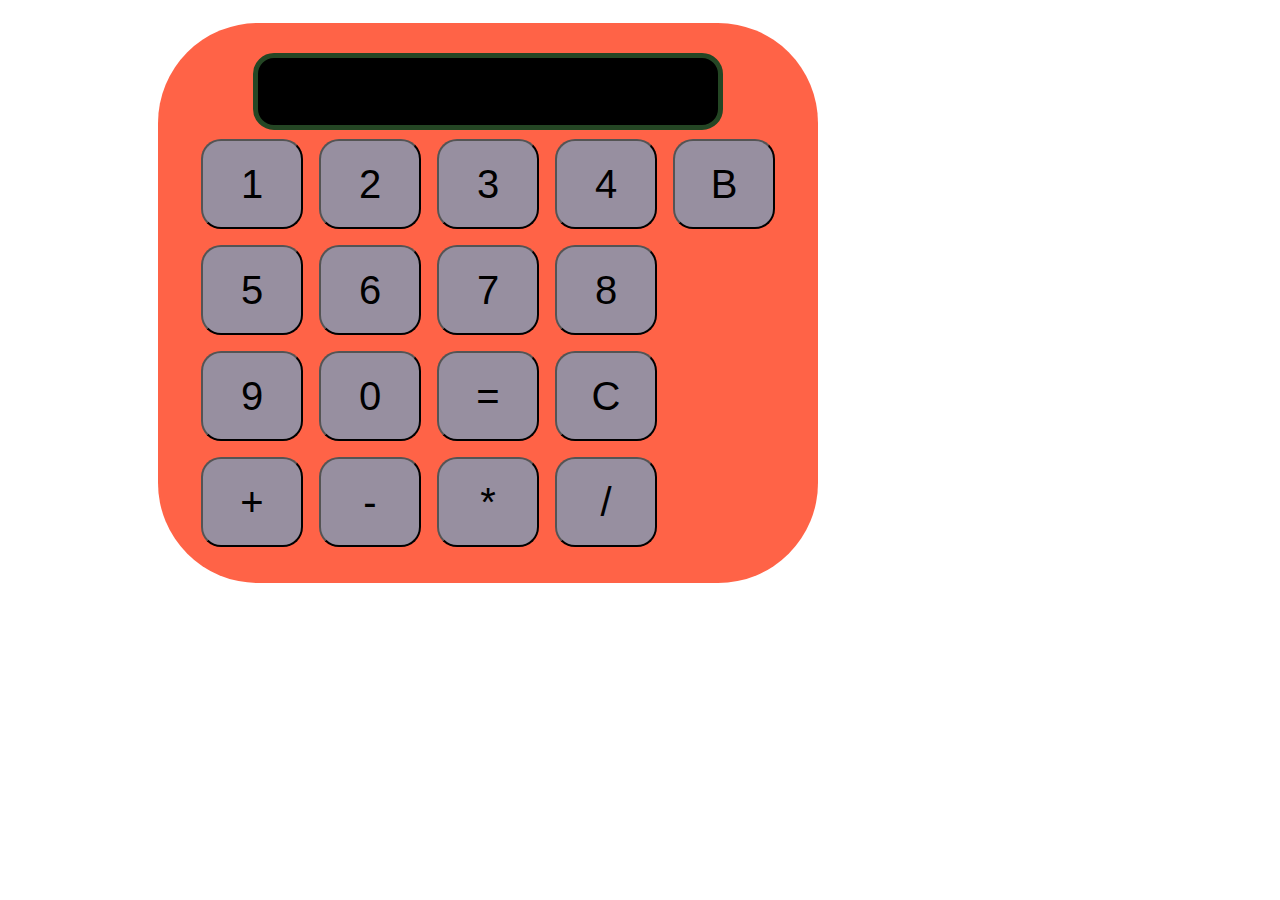
<file: calcuator/index.html>
<!DOCTYPE html>
<html lang="en">
<head>
    <meta charset="UTF-8">
    <meta http-equiv="X-UA-Compatible" content="IE=edge">
    <meta name="viewport" content="width=device-width, initial-scale=1.0">
    <title>Document</title>
    <link href="styles.css" rel="stylesheet">
</head>
<body>
    <div class="container">
        <div id="display">
        <input type="text" id="screen">
        </div>
        <table>
            <tr id="row1">
                <td><button>1</button></td>
                <td><button>2</button></td>
                <td><button>3</button></td>
                <td><button>4</button></td>
                <td><button>B</button></td>
            </tr>
            
            <tr id="row2">
                <td><button>5</button></td>
                <td><button>6</button></td>
                <td><button>7</button></td>
                <td><button>8</button></td>
            </tr>
            <tr id="row3">
                <td><button>9</button></td>
                <td><button>0</button></td>
                <td><button>=</button></td>
                <td><button>C</button></td>
            </tr>
            <tr id="row4">
                <td><button>+</button></td>
                <td><button>-</button></td>
                <td><button>*</button></td>
                <td><button>/</button></td>
            </tr>
        </table>
        
    </div>
    <script src="java.js"></script>
</body>
</html>
</file>
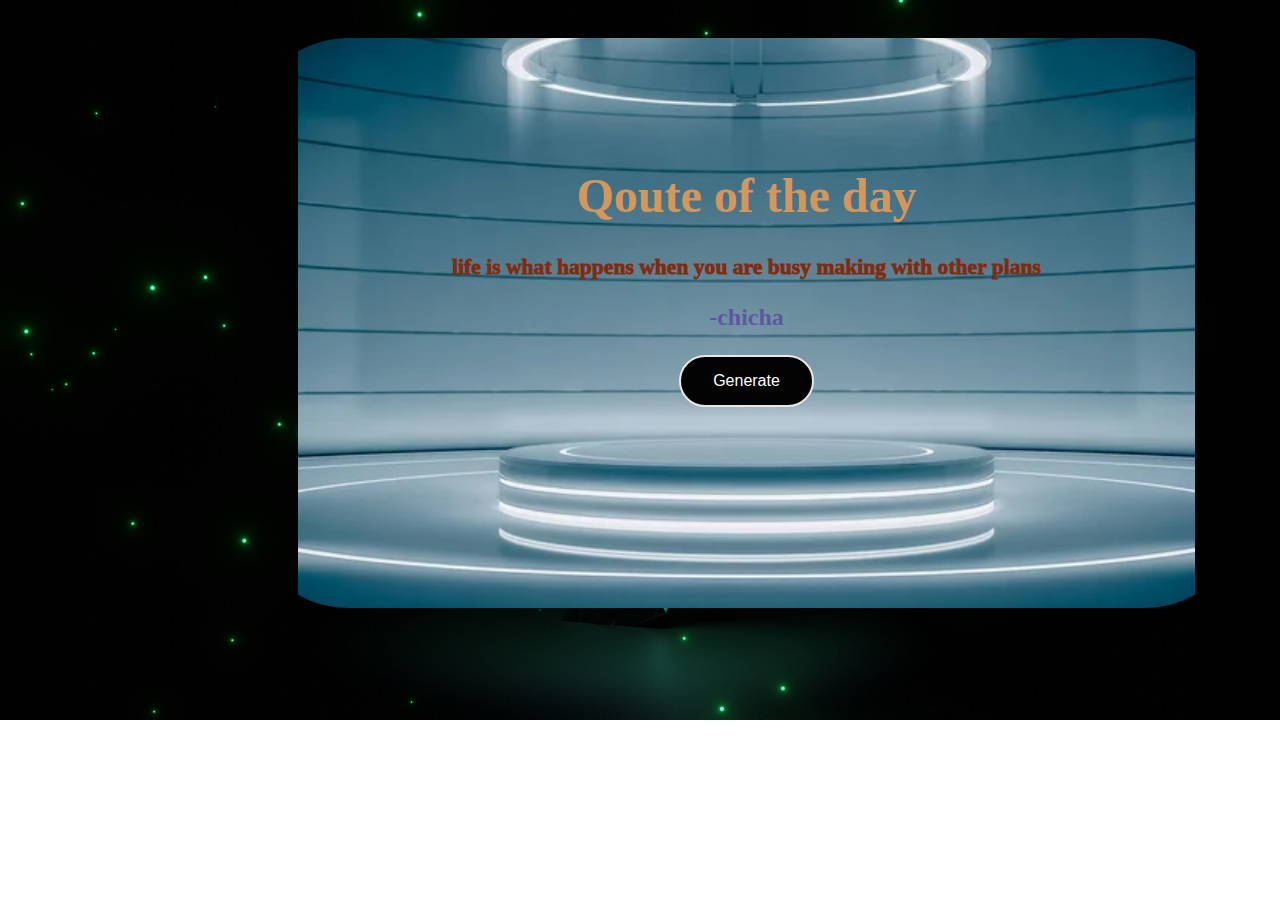
<file: quote/index.html>
<!DOCTYPE html>
<html lang="en">
<head>
    <meta charset="UTF-8">
    <meta http-equiv="X-UA-Compatible" content="IE=edge">
    <meta name="viewport" content="width=device-width, initial-scale=1.0">
    <title>Document</title>
    <link href="styles.css" rel="stylesheet">
</head>
<body>
    <div class="container">
        <h1>Qoute of the day</h1>
        <div id="display">
            life is what happens when you are busy making with other plans
        </div>
        <p id="Author">
            -chicha
        </p>
        <button id="generate">Generate</button>
    </div>
    <script src="script.js"></script>
</body>
</html>
</file>
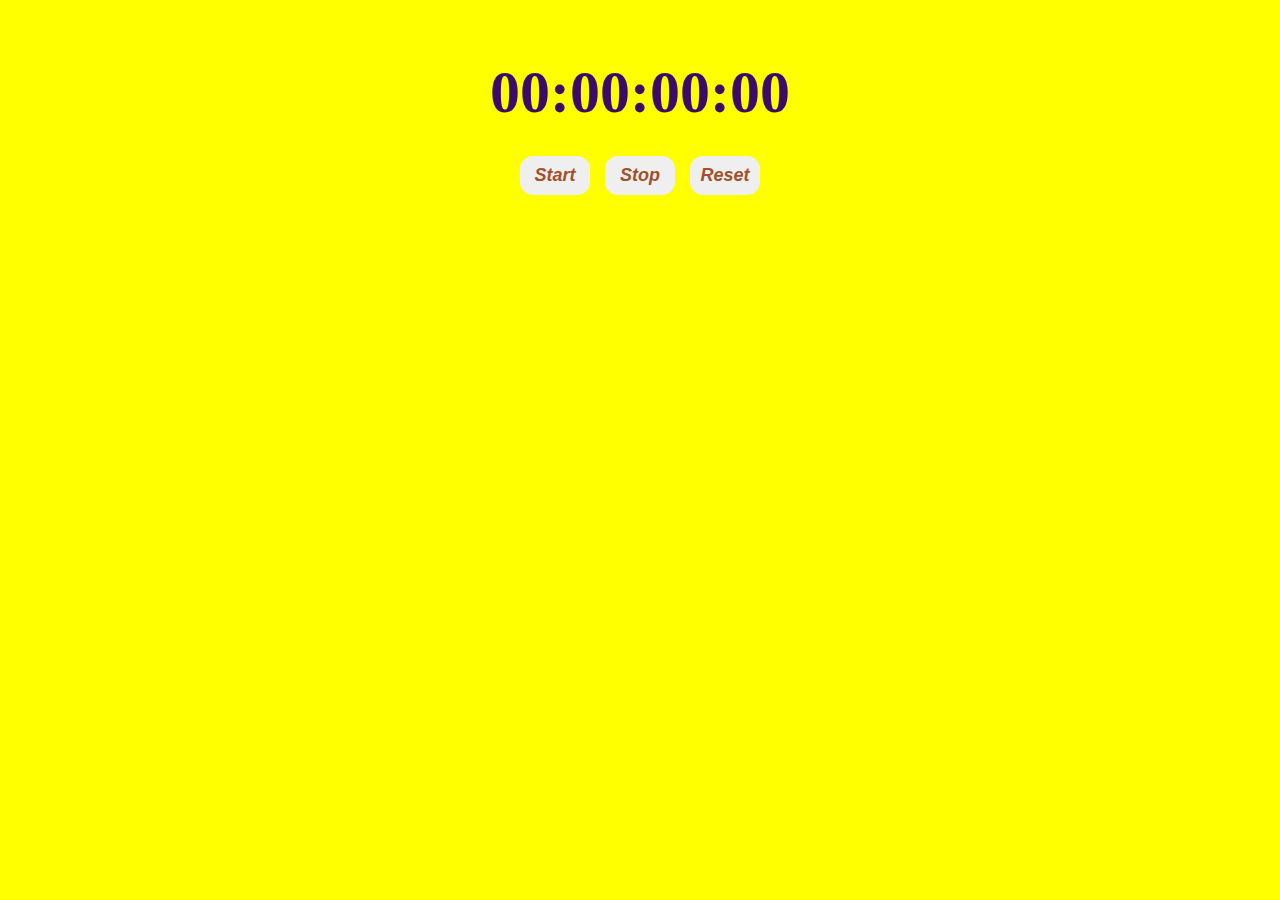
<file: stopwatch/index.html>
<!DOCTYPE html>
<html lang="en">
<head>
    <meta charset="UTF-8">
    <meta http-equiv="X-UA-Compatible" content="IE=edge">
    <meta name="viewport" content="width=device-width, initial-scale=1.0">
    <title>StopWatch</title>
    <link rel="stylesheet" href="https://cdnjs.cloudflare.com/ajax/libs/font-awesome/6.3.0/css/all.min.css" integrity="sha512-SzlrxWUlpfuzQ+pcUCosxcglQRNAq/DZjVsC0lE40xsADsfeQoEypE+enwcOiGjk/bSuGGKHEyjSoQ1zVisanQ==" crossorigin="anonymous" referrerpolicy="no-referrer" />
    <link href="styles.css" rel="stylesheet">

</head>
<body>
    <!--creating the stop watch of basic structure-->
    <div class="container">
        <!--creating box to display the time-->
        <div class="Displaytimer">
            00:00:00:00
        </div>
        <!--button section-->
        <div class="Button">
            <button id="Startbtn">Start</button>
            <button id="Stopbtn">Stop</button>
            <button id="Resetbtn">Reset</button>
        </div>
    </div>  
    <!--creating the script link-->
    <script src="scripts.js"></script>
</body>
</html>
</file>
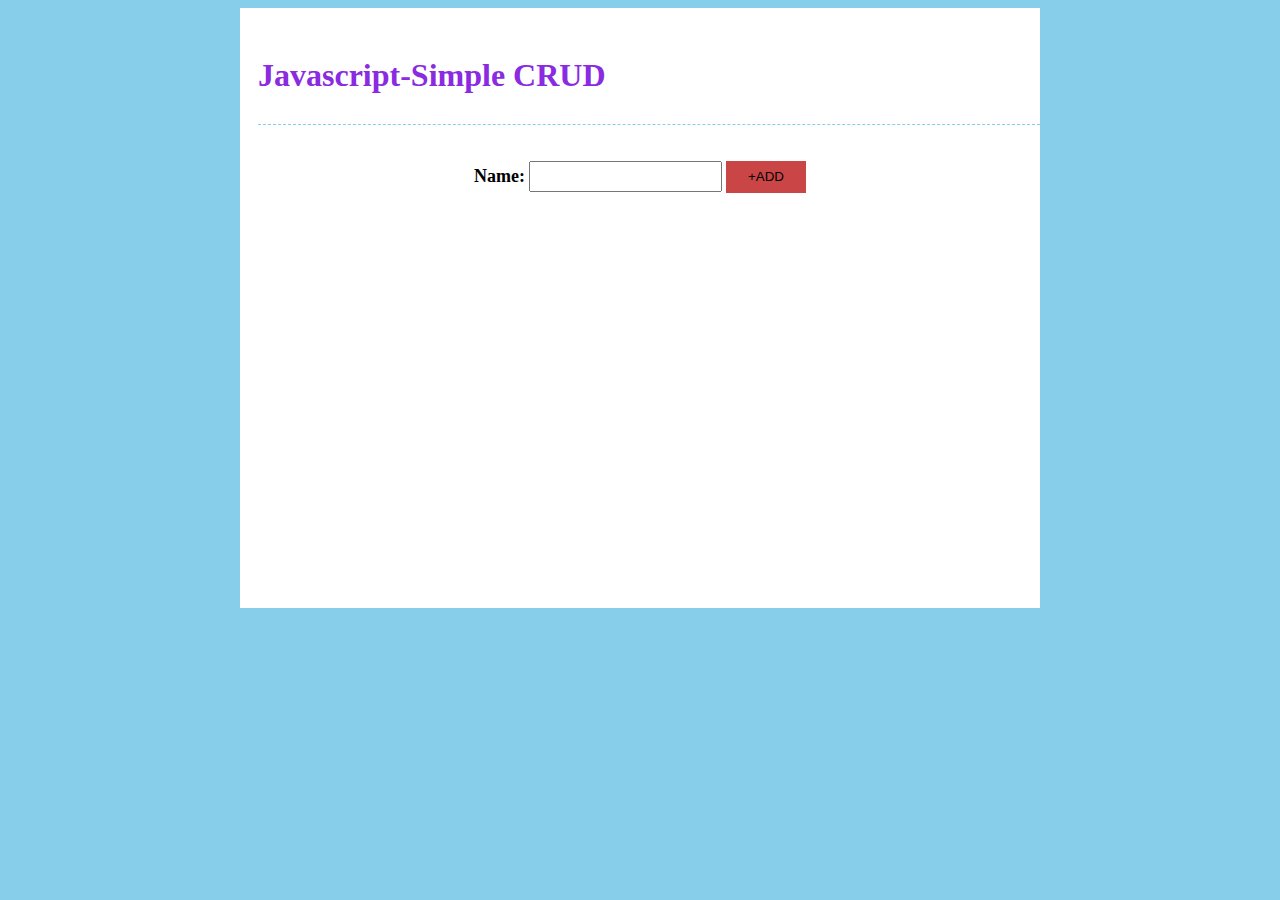
<file: todo/todoo.html>
<!DOCTYPE html>
<html lang="en">
<head>
    <meta charset="UTF-8">
    <meta http-equiv="X-UA-Compatible" content="IE=edge">
    <meta name="viewport" content="width=device-width, initial-scale=1.0">
    <link rel="stylesheet" href="https://cdnjs.cloudflare.com/ajax/libs/font-awesome/6.3.0/css/all.min.css" integrity="sha512-SzlrxWUlpfuzQ+pcUCosxcglQRNAq/DZjVsC0lE40xsADsfeQoEypE+enwcOiGjk/bSuGGKHEyjSoQ1zVisanQ==" crossorigin="anonymous" referrerpolicy="no-referrer"/>
    <title>Document</title>
    <link rel="stylesheet" href="styles.css"></link>
</head>
<body>
<center>
    <div class="container">
        <div class="heading">
            <h1 id="head">Javascript-Simple CRUD</h1>
        </div>
        <div class="center">
            <form id="form">
                <label id="name">Name:</label>
                <input type="text" placeholder="" id="input"/>
                <button type="submit">+ADD</button>
                <div id="error"></div>
            </form>
        </div>
        <div class="middle">
            <h3 id="post">

            </h3>
        </div>
    </div>
</center>
<script src="script.js"></script>
</body>
</html>
</file>
<file: calcuator/styles.css>
.container{
    text-align: center;
    margin-top:23px;
    padding: 30px;
    background-color: tomato;
    width: 600px;
    height: 500px;
    margin-left: 150px;
    border-radius: 100px;
    
}

table{
    margin: auto;
}

input{
    border-radius: 21px;
    border: 5px solid #244624;
    font-size:34px;
    height: 65px;
    width: 456px;
}

button{
    border-radius: 20px;
    font-size: 40px;
    background: #978fa0;
    width: 102px;
    height: 90px;
    margin: 6px;
}   
#screen{
    background-color: black;
    color: blueviolet;
    font-weight: 500;
}
</file>
<file: quote/styles.css>
body{
    padding-left: 200px;
    background-image: url("s1.jpg");
    background-repeat: no-repeat;
    background-size: 100%;
}
.container{
    text-align: center;
    margin-top: 50px;
    font-size: x-large;
    background-image: url("s3.jpg") ;
    background-repeat: no-repeat;
    background-position: center;
    background-size: 90%;
    width: 997px;
    height: 500px;
    padding-top: 70px;
    margin-left: 40px;
    margin-top: 38px;
    border-radius: 100px ;
}
h1{
    color: rgb(214, 150, 90);
    margin-top: 60px;
    
}
#display{
    font-size: medium;
    color: rgb(129, 43, 17);
    text-align: center;
    font-size: 90%;
    font-weight: 1000;
}
#Author{
    color: rgba(79, 42, 165, 0.562);
    font-weight: 700 ;
    text-align: center;
}
#generate{
    background-color: #030303; /* Green */
    border:2px solid #e7e7e7 ;
    border-radius: 50px;
    color: white;
    padding: 15px 32px;
    text-align: center;
    font-size: 16px;

}
</file>
<file: stopwatch/styles.css>
.container{
    text-align: center;
    color: rgb(59, 11, 104);
    padding-top: 50px;
    font-size: 60px;
    font-weight: 777;
}
body{
    background: yellow;
}
#Startbtn{
    font-size: 18px;
    font-style: italic;
    font-weight: bold;
    height: 39px;
    width: 70px;
    border-radius: 13px;
    border: none;
    color: sienna;

}
#Resetbtn{
    font-size: 18px;
    font-style: italic;
    font-weight: bold;
    height: 39px;
    width: 70px;
    border-radius: 13px;
    border: none;
    color: sienna;

}
#Stopbtn{
    font-size: 18px;
    font-style: italic;
    font-weight: bold;
    height: 39px;
    width: 70px;
    border-radius: 13px;
    border: none;
    color: sienna;

}
</file>
<file: todo/styles.css>
body{
    background-color: skyblue;
}
.container{
    background-color: white;
    width: 800px;
    height: 600px;
}
.heading{
    text-align: left;
    padding-left: 18px;
    padding-top: 28px;
    padding-bottom: 14px;
}
#head{
    color: blueviolet;
    border-bottom: 1px dashed skyblue;
    padding-bottom: 30px ;
}
#name{
    font-size: 18px;
    font-weight: bold;
}
#input{
    width: 185px;
    height: 25px;
    font-size: small;
}
button{
    border: 3px solid grey;
    width: 80px;
    height: 32px;
    color: black;
    background-color: rgb(202, 69, 69);
    border: 0px;
}
#error{
    color: red;
}
</file>
